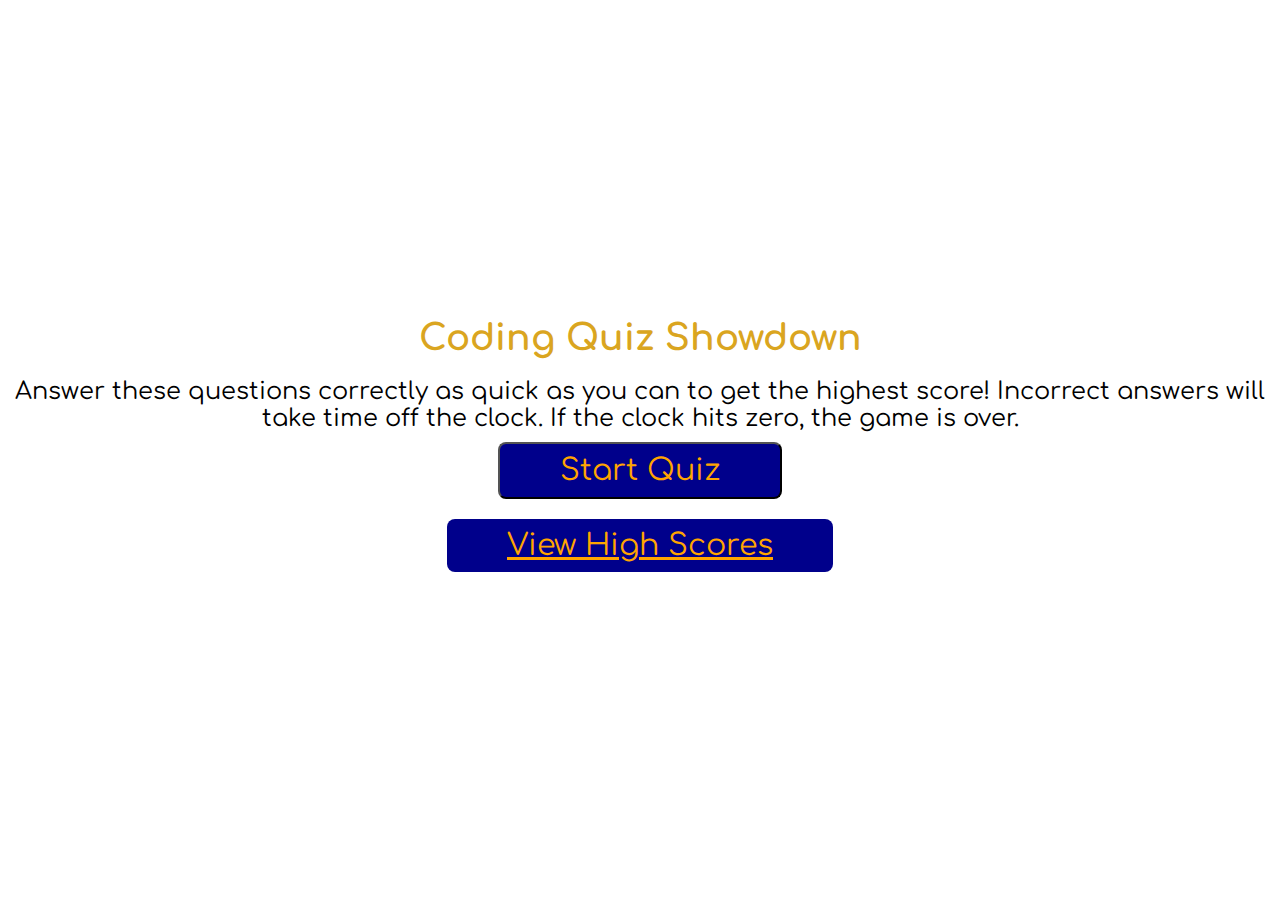
<file: index.html>
<!DOCTYPE html>
<html lang="en">
<head>
    <meta charset="UTF-8">
    <meta http-equiv="X-UA-Compatible" content="IE=edge">
    <meta name="viewport" content="width=device-width, initial-scale=1.0">
    <link rel="stylesheet" href="./assets/css/style.css">
    <link rel="preconnect" href="https://fonts.googleapis.com">
    <link rel="preconnect" href="https://fonts.gstatic.com" crossorigin>
    <link href="https://fonts.googleapis.com/css2?family=Comfortaa&display=swap" rel="stylesheet">
    <title>Coding Quiz Showdown</title>
</head>

<body>
    <div id="container">
        <div id="currentTime"></div>
        <div id="questionsDiv">
            <h1>Coding Quiz Showdown</h1>
            <p>Answer these questions correctly as quick as you can to 
                get the highest score! Incorrect answers will take time 
                off the clock. If the clock hits zero, the game is over.
            </p>
            <ul id="choicesUl"></ul>
            <button id="startTime" class="btn">Start Quiz</button>
            <a href="./highscores.html" id="highscores-btn" class="btn">View High Scores</a>
        </div>
    </div>
    <script src="./assets/js/game.js"></script>
</body>
</html>
</file>
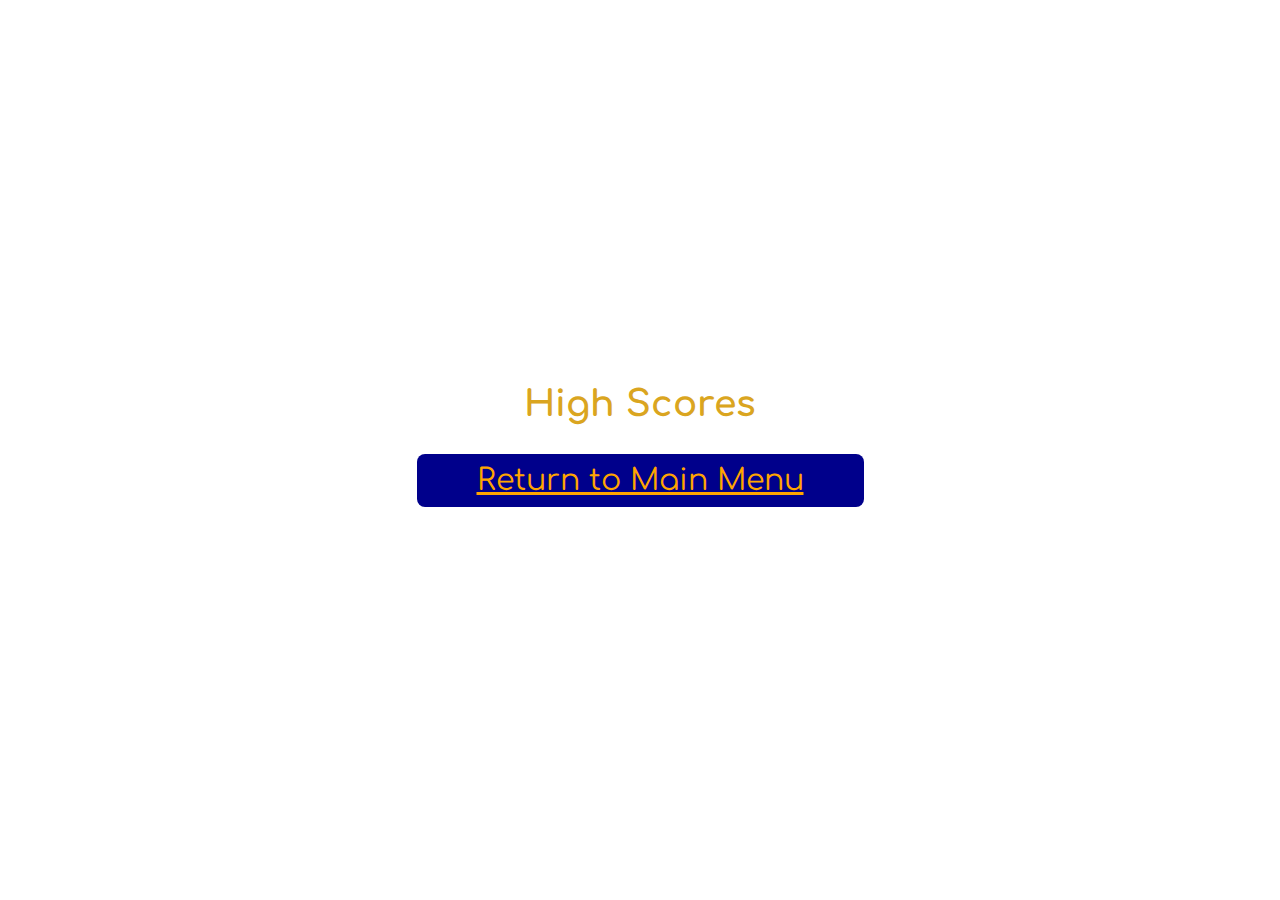
<file: highscores.html>
<!DOCTYPE html>
<html lang="en">
<head>
    <meta charset="UTF-8">
    <meta http-equiv="X-UA-Compatible" content="IE=edge">
    <meta name="viewport" content="width=device-width, initial-scale=1.0">
    <link rel="stylesheet" href="./assets/css/style.css">
    <link rel="preconnect" href="https://fonts.googleapis.com">
    <link rel="preconnect" href="https://fonts.gstatic.com" crossorigin>
    <link href="https://fonts.googleapis.com/css2?family=Comfortaa&display=swap" rel="stylesheet">
    <title>High Scores</title>
</head>

<body>
    <div id="container">
        <div id="questionsDiv">
            <h1>High Scores</h1>
            <ul id="highscores"></ul>
            <a href="./game.html" class="btn">Return to Main Menu</a>
        </div>
    </div>

    <script src="./assets/js/highscores.js"></script>
</body>
</html>
</file>
<file: assets/css/style.css>
* {
    box-sizing: border-box;
      margin: 0;
      padding: 0;
      font-family: 'Comfortaa', cursive;
}

h1 {
    color:goldenrod;
    font-size: 36px;
    margin-bottom:20px;
}

p {
    font-size: 24px;
    text-align: center;
}

li {
    font-size: 30px;
    text-align: center;
    padding: 10px 60px;
    margin-bottom: 2px;
    color:orange;
    background-color: darkblue;
    border-radius: 8px;
    margin: 10px;
}

li:hover {
    cursor: pointer;
    box-shadow: 0 2px 2px 0;
    transition: .2s;
    transform: scale(1.05);
}

.btn {
    font-size: 30px;
    text-align: center;
    padding: 10px 60px;
    margin-bottom: 2px;
    color:orange;
    background-color: darkblue;
    border-radius: 8px;
    margin: 10px;
}

.btn:hover {
    cursor: pointer;
    box-shadow: 0 2px 2px 0;
    transition: .2s;
    transform: scale(1.05);
}

.hidden {
    display: none;
}

#questionsDiv {
    display: flex;
    justify-content: center;
    align-items: center;
    flex-direction: column;
}

#container {
    width: 100vw;
    height: 100vh;
    display:flex;
    justify-content: center;
    align-items: center;
    max-width: 80rem;
}

#highscores-btn {
    text-align: center;
}
#current_time {
    display: flex;
    justify-content: flex-start;
}
</file>
